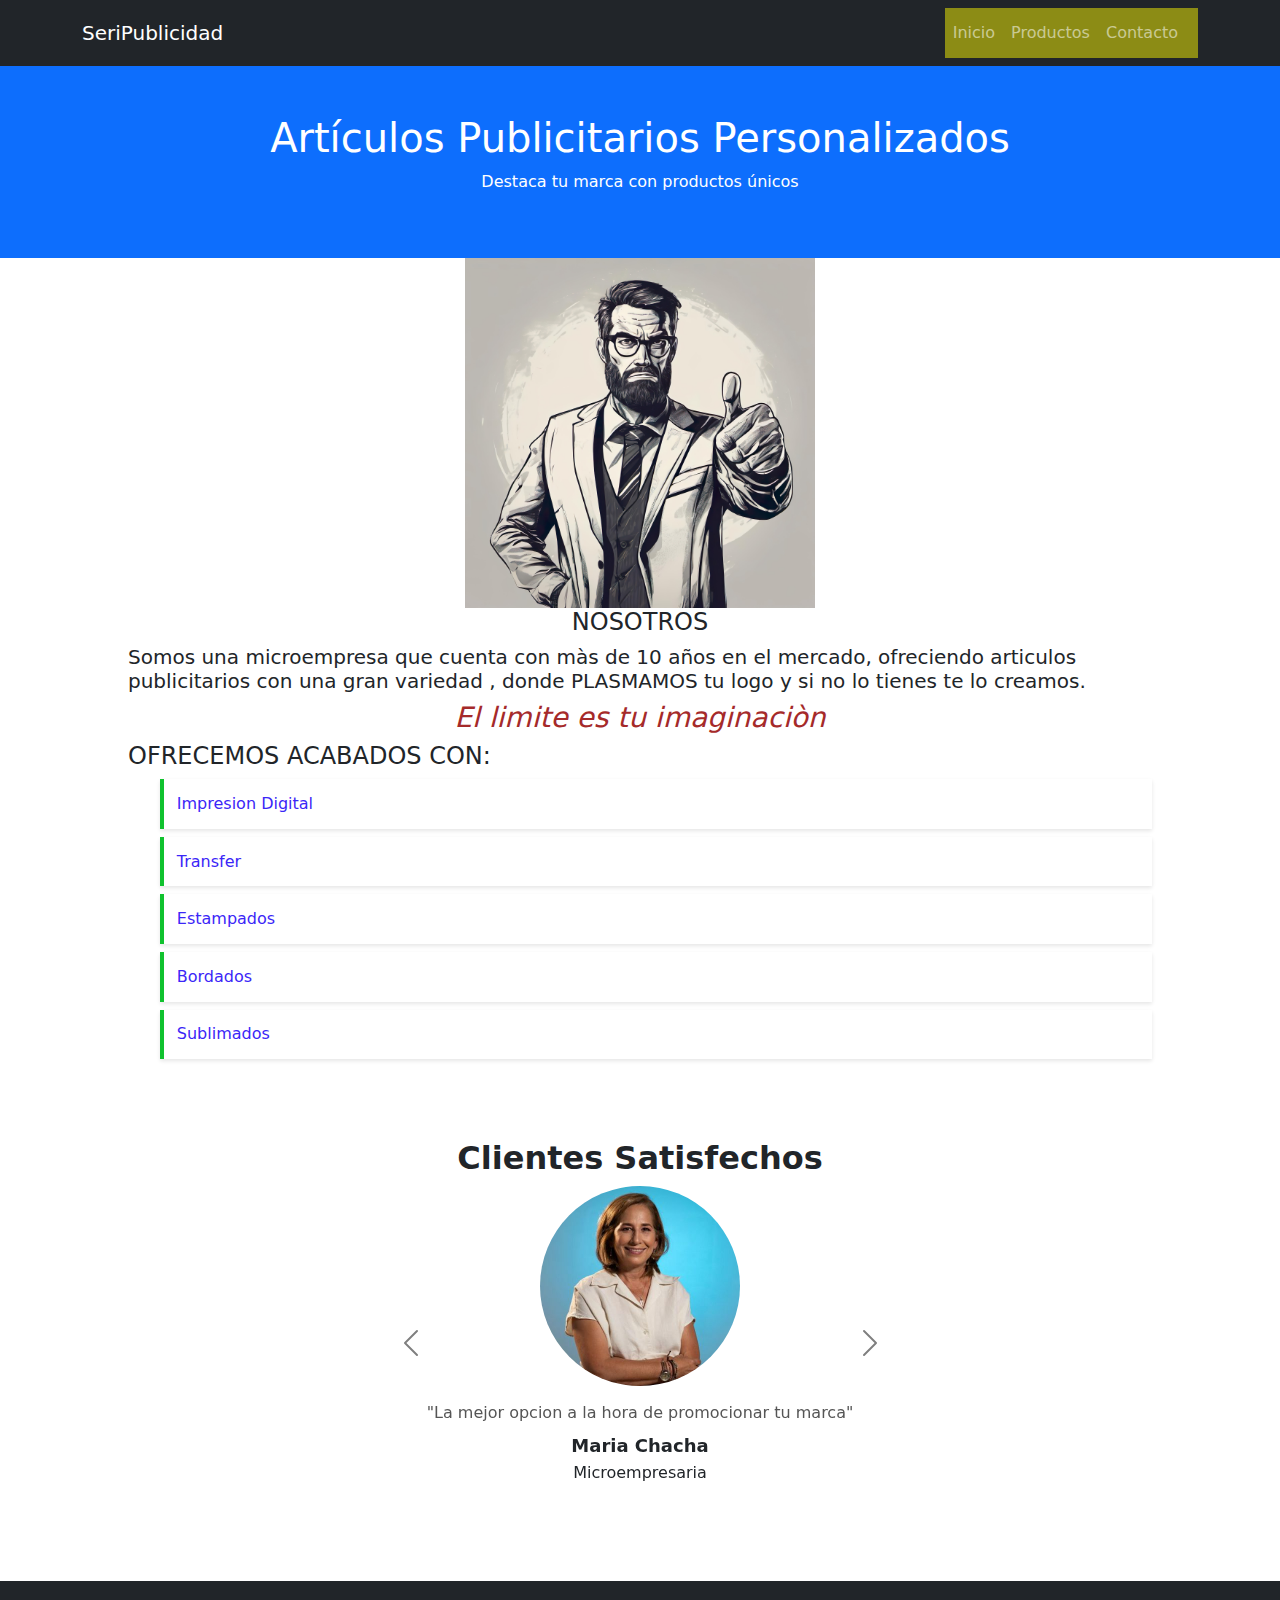
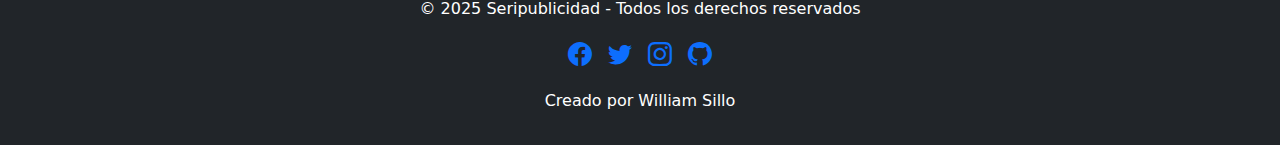
<file: index.html>
<!DOCTYPE html>
<html lang="es">
<head>
    <meta charset="UTF-8">
    <meta name="viewport" content="width=device-width, initial-scale=1">
    <title>Artículos Publicitarios</title>
    <link href="https://cdn.jsdelivr.net/npm/bootstrap@5.3.0/dist/css/bootstrap.min.css" rel="stylesheet">
    <link rel="stylesheet" href="styles.css">

     <!-- Bootstrap CSS -->
     <link href="https://cdn.jsdelivr.net/npm/bootstrap@5.3.2/dist/css/bootstrap.min.css" rel="stylesheet" />
     <link rel="stylesheet" href="https://cdn.jsdelivr.net/npm/bootstrap-icons@1.11.3/font/bootstrap-icons.min.css">
   
</head>
<body>
    <nav class="navbar navbar-expand-lg navbar-dark bg-dark">
        <div class="container">
            <a class="navbar-brand" href="#">SeriPublicidad</a>
            <div class="collapse navbar-collapse" id="navbarNav">
                <ul class="navbar-nav ms-auto">
                    <li class="nav-item"><a class="nav-link" href="index.html">Inicio</a></li>
                    <li class="nav-item"><a class="nav-link" href="productos.html" >Productos</a></li>
                    <li class="nav-item"><a class="nav-link" href="contactos.html" >Contacto</a></li>
                </ul>
            </div>
        </div>
    </nav>
    
        <header class="bg-primary text-white text-center py-5">
            <h1>Artículos Publicitarios Personalizados</h1>
            <p>Destaca tu marca con productos únicos</p>
        </header>
    <main> 
        <section class="about-us">
            <img src="man-8684920_1920.jpg" alt="" width="350">
            <h4>NOSOTROS</h4>
            <h5>Somos una microempresa que cuenta con màs de 10 años en el mercado,
                ofreciendo articulos publicitarios con una gran variedad , donde PLASMAMOS
                tu logo y si no lo tienes te lo creamos.</h5>
            <h3 style="color: brown;">El limite es tu imaginaciòn</h3>
        </section>
        <section class="skills">
            <h4>OFRECEMOS ACABADOS CON: </h4>
            <ul style = "color: hwb(246 15% 3%)">
                <li>Impresion Digital</li>
                <li>Transfer</li>
                <li>Estampados</li>
                <li>Bordados</li>
                <li>Sublimados</li>
            </ul>
        </section>
        <div class="testimonial-container">
            <h2 class="fw-bold">Clientes Satisfechos</h2>
  
          <div id="testimonialCarousel" class="carousel slide" data-bs-ride="carousel">
              <div class="carousel-inner">
                  <!-- Testimonio 1 -->
                  <div class="carousel-item active">
                      <img src="Imagenes/clientes/maria.jpg" class="testimonial-img" alt="Persona 1">
                      <p class="testimonial-text">"La mejor opcion a la hora de promocionar tu marca"</p>
                      <h5 class="testimonial-name">Maria Chacha</h5>
                      <p class="testimonial-role">Microempresaria</p>
                  </div>
  
                  <!-- Testimonio 2 -->
                  <div class="carousel-item">
                      <img src="Imagenes/clientes/erika.jfif" class="testimonial-img" alt="Persona 2">
                      <p class="testimonial-text">"Una experiencia agradable, los tiempos de entrega muy rapidos"</p>
                      <h5 class="testimonial-name">Erika Catota</h5>
                      <p class="testimonial-role">Microempresaria</p>
                  </div>
  
                  <!-- Testimonio 3 -->
                  <div class="carousel-item">
                      <img src="Imagenes/clientes/felipe.jfif" class="testimonial-img" alt="Persona 3">
                      <p class="testimonial-text">"Bajo en precios con una calidad muy buena"</p>
                      <h5 class="testimonial-name">Felipe Sillo</h5>
                      <p class="testimonial-role">Microempresario</p>
                  </div>
              </div>
  
              <!-- Controles del carrusel -->
                <button class="carousel-control-prev" type="button" data-bs-target="#testimonialCarousel" data-bs-slide="prev">
                    <span class="carousel-control-prev-icon"></span>
                </button>
                <button class="carousel-control-next" type="button" data-bs-target="#testimonialCarousel" data-bs-slide="next">
                    <span class="carousel-control-next-icon"></span>
                </button>
          </div>
    </main>
    <footer class="bg-dark text-white text-center py-3">
        <p>&copy; 2025 Seripublicidad - Todos los derechos reservados</p>

        <ul class="footer-icons d-flex justify-content-center list-unstyled gap-3">
            <li><a href="https://www.facebook.com/" target="_blank"><i class="bi bi-facebook"></i></a></li>
            <li><a href="https://x.com/twitter?lang=es" target="_blank"><i class="bi bi-twitter"></i></a></li>
            <li><a href="https://www.instagram.com/". target="_blank"><i class="bi bi-instagram"></i></a></li>
            <li><a href="https://github.com/" target="_blank"><i class="bi bi-github"></i></a></li>
        </ul>
        <p class="footer-text">Creado por William Sillo</p>

    </footer>
    
    <script src="https://cdn.jsdelivr.net/npm/bootstrap@5.3.0/dist/js/bootstrap.bundle.min.js"></script>
</body>
</html>
</file>
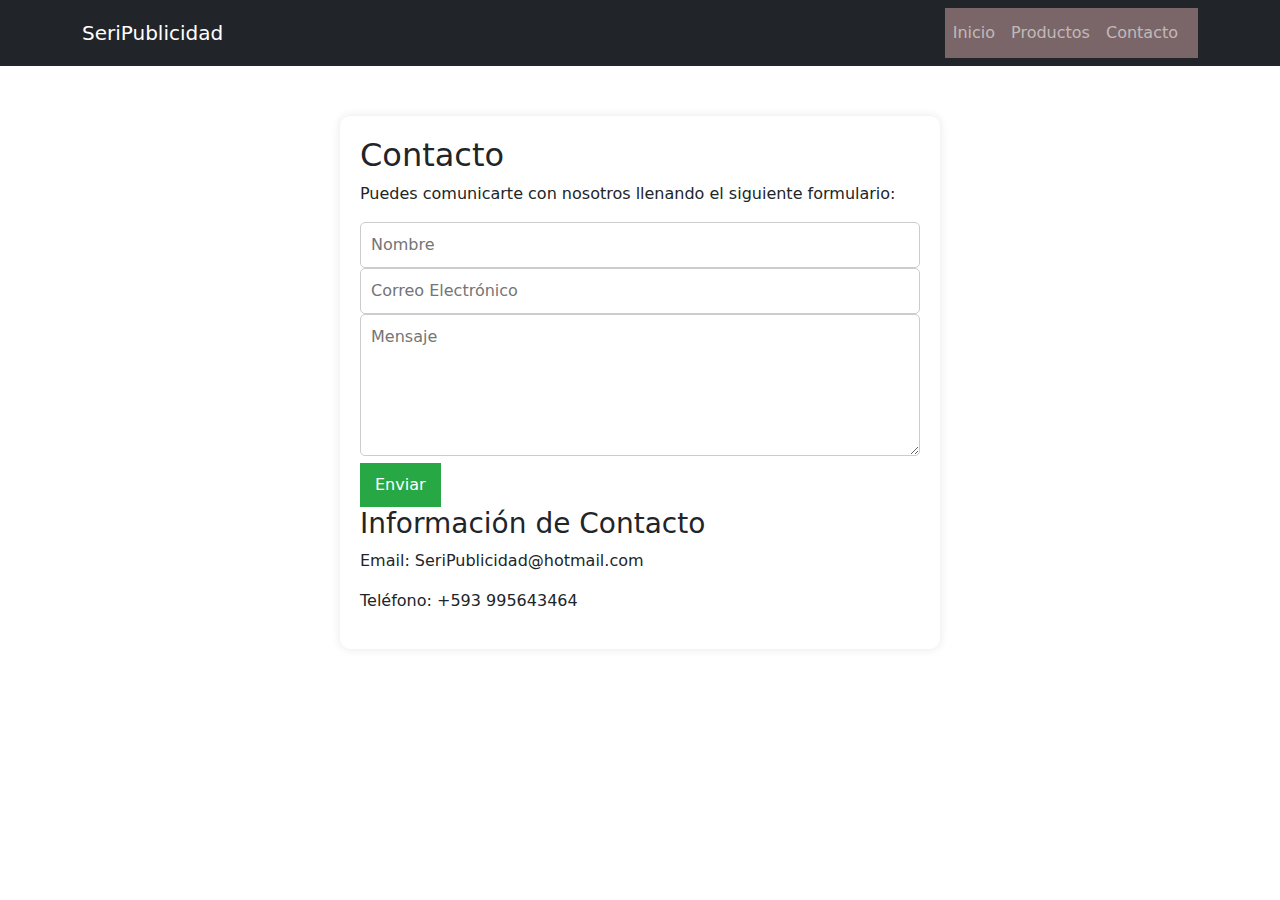
<file: contactos.html>
<!DOCTYPE html>
<html lang="es">
<head>
    <meta charset="UTF-8">
    <meta name="viewport" content="width=device-width, initial-scale=1">
    <title>contactos</title>
    <link href="https://cdn.jsdelivr.net/npm/bootstrap@5.3.0/dist/css/bootstrap.min.css" rel="stylesheet">
    <link rel="stylesheet" href="styles.css">
    <link rel="stylesheet" href="stylecontact.css">

     <!-- Bootstrap CSS -->
     <link href="https://cdn.jsdelivr.net/npm/bootstrap@5.3.2/dist/css/bootstrap.min.css" rel="stylesheet" />
     <link rel="stylesheet" href="https://cdn.jsdelivr.net/npm/bootstrap-icons@1.11.3/font/bootstrap-icons.min.css">
   
</head>
<body>
   
    <div class="navbar navbar-expand-lg navbar-dark bg-dark">
        <div class="container">
            <a class="navbar-brand" href="#">SeriPublicidad</a>
            <div class="collapse navbar-collapse" id="navbarNav">
                <ul class="navbar-nav ms-auto">
                    <li class="nav-item"><a class="nav-link" href="index.html" >Inicio</a></li>
                    <li class="nav-item"><a class="nav-link" href="productos.html" >Productos</a></li>
                    <li class="nav-item"><a class="nav-link" href="contactos.html">Contacto</a></li>
                </ul>
            </div>
        </div>
    </div>
    
    <div class="contactos">
        <h2>Contacto</h2>
        <p>Puedes comunicarte con nosotros llenando el siguiente formulario:</p>
        <form>
            <input type="text" placeholder="Nombre" required>
            <input type="email" placeholder="Correo Electrónico" required>
            <textarea placeholder="Mensaje" rows="5" required></textarea>
            <button type="submit">Enviar</button>
        </form>
        <h3>Información de Contacto</h3>
        <p>Email: SeriPublicidad@hotmail.com</p>
        <p>Teléfono: +593 995643464</p>
    </div>
  
    <script src="https://cdn.jsdelivr.net/npm/bootstrap@5.3.0/dist/js/bootstrap.bundle.min.js"></script>
</body>
</html>
</file>
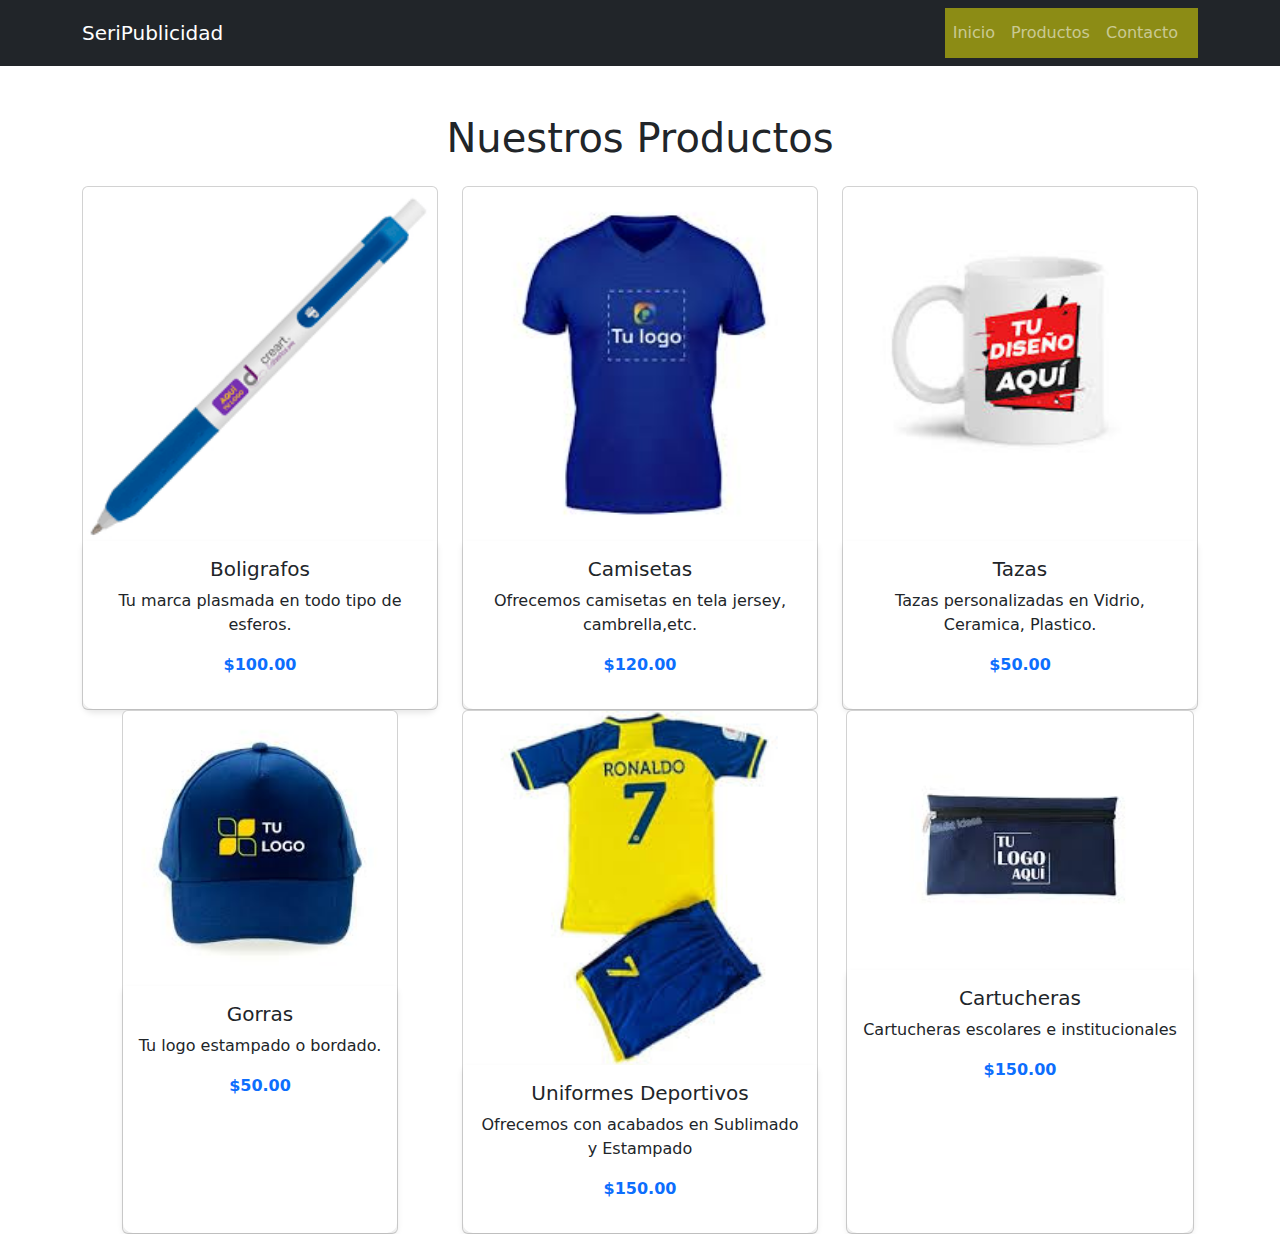
<file: productos.html>
<!DOCTYPE html>
<html lang="es">
<head>
    <meta charset="UTF-8">
    <meta name="viewport" content="width=device-width, initial-scale=1">
    <title>Productos</title>
    <link href="https://cdn.jsdelivr.net/npm/bootstrap@5.3.0/dist/css/bootstrap.min.css" rel="stylesheet">
    <link rel="stylesheet" href="styles.css">
    <link rel="stylesheet" href="styleproductos.css">

     <!-- Bootstrap CSS -->
     <link href="https://cdn.jsdelivr.net/npm/bootstrap@5.3.2/dist/css/bootstrap.min.css" rel="stylesheet" />
     <link rel="stylesheet" href="https://cdn.jsdelivr.net/npm/bootstrap-icons@1.11.3/font/bootstrap-icons.min.css">
   
</head>
<body>
    <nav class="navbar navbar-expand-lg navbar-dark bg-dark">
        <div class="container">
            <a class="navbar-brand" href="#">SeriPublicidad</a>
            <div class="collapse navbar-collapse" id="navbarNav">
                <ul class="navbar-nav ms-auto">
                    <li class="nav-item"><a class="nav-link" href="index.html" >Inicio</a></li>
                    <li class="nav-item"><a class="nav-link" href="productos.html">Productos</a></li>
                    <li class="nav-item"><a class="nav-link" href="contactos.html" >Contacto</a></li>
                </ul>
            </div>
        </div>
    </nav>
    
    <div class="container mt-5">
        <h1 class="text-center mb-4">Nuestros Productos</h1>
        <div class="row d-flex justify-content-center">
            <div class="col-md-4 d-flex justify-content-center">
                <div class="card">
                    <img src="Imagenes/boligrafos" class="card-img-top" alt="Producto 1">
                    <div class="card-body text-center">
                        <h5 class="card-title">Boligrafos</h5>
                        <p class="card-text">Tu marca plasmada en todo tipo de esferos.</p>
                        <p class="text-primary fw-bold">$100.00</p>
                    </div>
                </div>
            </div>
            <div class="col-md-4 d-flex justify-content-center">
                <div class="card">
                    <img src="Imagenes/camisetas.jfif" class="card-img-top" alt="Producto 2">
                    <div class="card-body text-center">
                        <h5 class="card-title">Camisetas</h5>
                        <p class="card-text">Ofrecemos camisetas en tela jersey, cambrella,etc.</p>
                        <p class="text-primary fw-bold">$120.00</p>
                    </div>
                </div>
            </div>
            <div class="col-md-4 d-flex justify-content-center">
                <div class="card">
                    <img src="Imagenes/tazas.jfif" class="card-img-top" alt="Producto 3">
                    <div class="card-body text-center">
                        <h5 class="card-title">Tazas</h5>
                        <p class="card-text">Tazas personalizadas en Vidrio, Ceramica, Plastico.</p>
                        <p class="text-primary fw-bold">$50.00</p>
                    </div>
                </div>
            </div>
            <div class="col-md-4 d-flex justify-content-center">
                <div class="card">
                    <img src="Imagenes/gorras.jfif" class="card-img-top" alt="Producto 4">
                    <div class="card-body text-center">
                        <h5 class="card-title">Gorras</h5>
                        <p class="card-text">Tu logo estampado o bordado.</p>
                        <p class="text-primary fw-bold">$50.00</p>
                    </div>
                </div>
            </div>
            <div class="col-md-4 d-flex justify-content-center">
                <div class="card">
                    <img src="Imagenes/uniformes.jpg" class="card-img-top" alt="Producto 5">
                    <div class="card-body text-center">
                        <h5 class="card-title">Uniformes Deportivos</h5>
                        <p class="card-text">Ofrecemos con acabados en Sublimado y Estampado</p>
                        <p class="text-primary fw-bold">$150.00</p>
                    </div>
                </div>
            </div>
            <div class="col-md-4 d-flex justify-content-center">
                <div class="card">
                    <img src="Imagenes/cartucheras.jfif" class="card-img-top" alt="Producto 6">
                    <div class="card-body text-center">
                        <h5 class="card-title">Cartucheras</h5>
                        <p class="card-text">Cartucheras escolares e institucionales</p>
                        <p class="text-primary fw-bold">$150.00</p>
                    </div>
                </div>
            </div>
        </div>
    </div>
    
    <script src="https://cdn.jsdelivr.net/npm/bootstrap@5.3.0/dist/js/bootstrap.bundle.min.js"></script>
</body>
</html>
</file>
<file: styles.css>
:root{
    --color-primario:#773efd;
    --color-secundario:#10c22e;
}
.navbar  {
    padding: 5px 12px;
    text-decoration: none;
    display: flex;
    background-color: rgba(235, 252, 9, 0.5);
}

.navbar-nav {
    padding: 5px 12px;
    text-decoration: none;
    display: flex;
    background-color: rgba(248, 244, 2, 0.5);
}
main{
    width: 80%;
    margin: 0 auto;
}
.about-us{
    display: flex;
    flex-direction: column;
    justify-content: center;
    align-items: center;
}
.about-us h3{
    font-style: italic;
}
.skills li{
    list-style: none;
    margin: 0.5rem 0;
    padding: 0.8rem;
    border-left: 4px solid var(--color-secundario);
    box-shadow: 0 2px 4px rgba(0,0,0,0.1);
}
/* Personalización de los botones del carrusel */
.carousel-control-prev, .carousel-control-next {
    filter: invert(100%);
}

/* Contenedor del carrusel */
.testimonial-container {
    max-width: 600px;
    margin: 50px auto;
    background: #fff;
    padding: 30px;
    border-radius: 10px;   
    text-align: center;
}

/* Estilos para la imagen de perfil */
.testimonial-img {
    width: 200px;
    height: 200px;
    border-radius: 50%;
    object-fit: cover;
    margin-bottom: 15px;
}

/* Estilo del texto */
.testimonial-text {
    font-size: 16px;
    color: #555;
    margin-bottom: 10px;
}

/* Nombre del testimonio */
.testimonial-name {
    font-weight: bold;
    font-size: 18px;
    margin-bottom: 5px;
}

.footer-icons a {
    font-size: 1.5rem;
    transition: transform 0.3s ease;
}

.footer-icons a:hover {
    transform: scale(1.2);
}
</file>
<file: stylecontact.css>
.navbar  {
    padding: 5px 12px;
    text-decoration: none;
    display: flex;
    background-color: rgba(212, 168, 168, 0.5);
}

.navbar-nav {
    padding: 5px 12px;
    text-decoration: none;
    display: flex;
    background-color: rgba(212, 168, 168, 0.5);
}
main{
    width: 80%;
    margin: 0 auto;
}
.about-us{
    display: flex;
    flex-direction: column;
    justify-content: center;
    align-items: center;
}
.about-us h3{
    font-style: italic;
}
.skills li{
    list-style: none;
    margin: 0.5rem 0;
    padding: 0.8rem;
    border-left: 4px solid var(--color-secundario);
    box-shadow: 0 2px 4px rgba(0,0,0,0.1);
}


body {
    font-family: Arial, sans-serif;
    margin: 0;
    padding: 0;
    background-color: #f4f4f4;
    text-align: center;
}
.contactos{
    max-width: 600px;
    margin: 50px auto;
    background: #fff;
    padding: 20px;
    border-radius: 10px;
    box-shadow: 0 0 10px rgba(0, 0, 0, 0.1);
}
input, textarea {
    width: 100%;
    padding: 10px;
    margin: 10px 0;
    border: 1px solid #ccc;
    border-radius: 5px;
}
button {
    background: #28a745;
    color: white;
    padding: 10px 15px;
    border: none;
    border-radius: 5px;
    cursor: pointer;
}
button:hover {
    background: #218838;
}
</file>
<file: styleproductos.css>
body {
    background-color: #f8f9fa;
}
.container {
    max-width: 800px;
}
.row {
    justify-content: center;
}
.card {
    border: none;
    transition: transform 0.3s ease-in-out;
      

}
.card:hover {
    transform: scale(1.05);

}
.card img {
    border-top-left-radius: 10px;
    border-top-right-radius: 10px;
   

}
.card-body {
    background: #ffffff;
    border-bottom-left-radius: 10px;
    border-bottom-right-radius: 10px;
    box-shadow: 0 4px 6px rgba(0, 0, 0, 0.1);
}
h1 {
    color: #343a40;
    font-weight: bold;
}
.text-primary {
    color: #007bff !important;
}
</file>
